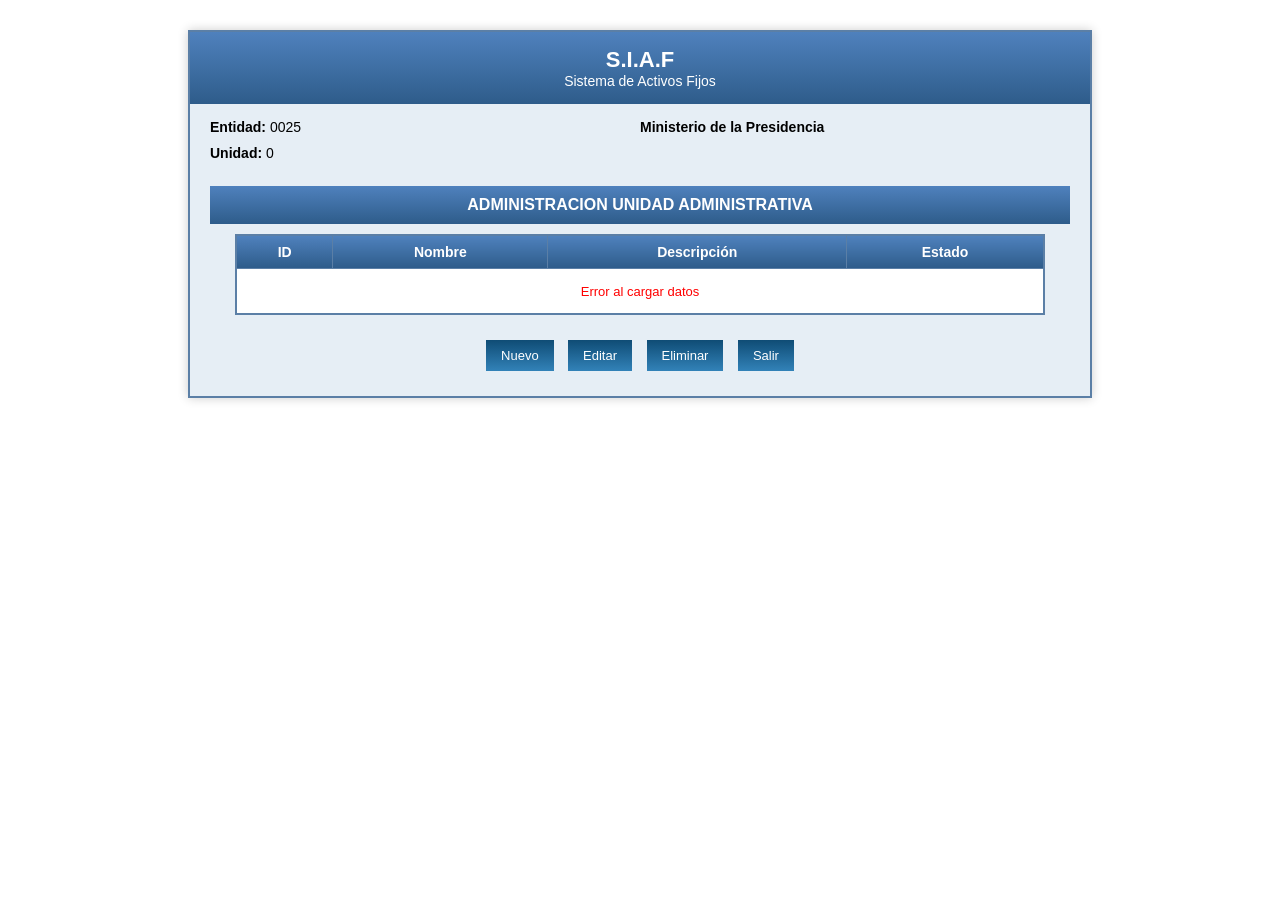
<file: pages/Administracion Unidad.html>
<!DOCTYPE html>
<html lang="es">
<head>
    <meta charset="UTF-8">
    <title>Administración Unidad Administrativa</title>
    <link rel="stylesheet" href="../css/style6.css">
</head>
<body>

<div class="container">
    <div class="header">
        <h1 class="titulo">S.I.A.F</h1>
        <p class="subtitulo">Sistema de Activos Fijos</p>
    </div>

    <div class="info">
        <p><b>Entidad:</b> 0025</p>
        <label>Ministerio de la Presidencia</label>
        <p><b>Unidad:</b> 0</p>
    </div>

    <div class="subheader">ADMINISTRACION UNIDAD ADMINISTRATIVA</div>

    <table>
        <thead>
            <tr>
                <th>ID</th>
                <th>Nombre</th>
                <th>Descripción</th>
                <th>Estado</th>
            </tr>
        </thead>
        <tbody id="cuerpoTabla">
            <tr><td colspan="4" style="text-align:center;">Cargando...</td></tr>
        </tbody>
    </table>

    <div class="botones">
        <button id="btnNuevo">Nuevo</button>
        <button id="btnEditar">Editar</button>
        <button id="btnEliminar">Eliminar</button>
        <button id="btnSalir">Salir</button>
    </div>
</div>


<div id="modalForm" class="modal">
    <div class="modal-ventana">
        <div class="modal-barra">
            <span id="modalTitulo">NUEVA OFICINA</span>
            <span class="modal-cerrar" id="btnCerrarModal">✕</span>
        </div>
        <div class="modal-cuerpo">
            <input type="hidden" id="inputId">

            <div class="modal-fila">
                <label>Nombre:</label>
                <input type="text" id="inputNombre" placeholder="Ej: Oficina Administrativa">
            </div>
            <div class="modal-fila">
                <label>Descripción:</label>
                <textarea id="txtDescripcion" placeholder="Ej: Área principal"></textarea>
            </div>
            <div class="modal-fila">
                <label>Estado:</label>
                <input type="text" id="inputEstado" placeholder="Ej: Activo">
            </div>

            <div class="modal-botones">
                <button id="btnGuardar">Guardar</button>
                <button id="btnCancelar">Cancelar</button>
            </div>
        </div>
    </div>
</div>


<div id="modalEliminar" class="modal">
    <div class="modal-ventana" style="width:350px;">
        <div class="modal-barra">
            <span>CONFIRMAR ELIMINACIÓN</span>
            <span class="modal-cerrar" id="btnCerrarEliminar">✕</span>
        </div>
        <div class="modal-cuerpo" style="text-align:center; padding:20px;">
            <p>¿Está seguro de que desea eliminar el registro seleccionado?</p>
            <div class="modal-botones">
                <button id="btnConfirmarEliminar" style="background:linear-gradient(#8b0000,#c0392b);">Sí, eliminar</button>
                <button id="btnCancelarEliminar">Cancelar</button>
            </div>
        </div>
    </div>
</div>


<div id="modalExito" class="modal">
    <div class="modal-ventana" style="width:320px;">
        <div class="modal-barra">
            <span>WSIAF</span>
            <span class="modal-cerrar" id="btnCerrarExito">✕</span>
        </div>
        <div class="modal-cuerpo" style="text-align:center; padding:20px;">
            <p id="mensajeExito">Operación realizada correctamente.</p>
            <button id="btnAceptarExito">Aceptar</button>
        </div>
    </div>
</div>

<script src="../assets/administracion.js"></script>
</body>
</html>
</file>
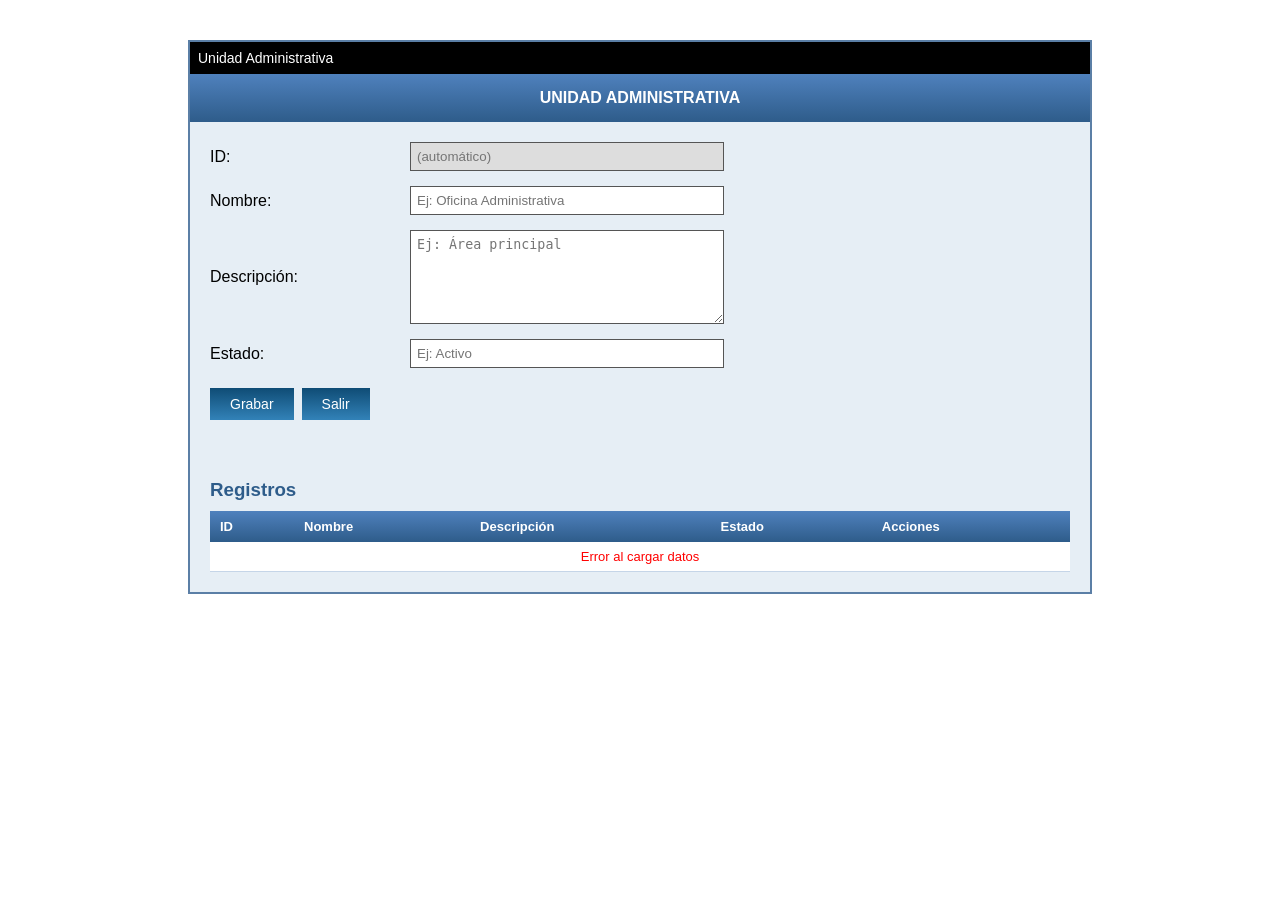
<file: pages/Unidad Administrativa.html>
<!DOCTYPE html>
<html lang="es">
<head>
    <meta charset="UTF-8">
    <meta name="viewport" content="width=device-width, initial-scale=1.0">
    <title>Unidad Administrativa</title>
    <link rel="stylesheet" href="../css/style5.css">
</head>
<body>

<div class="container">

    <div class="top-bar">Unidad Administrativa</div>
    <header>UNIDAD ADMINISTRATIVA</header>

    <div class="formulario">

        <div class="fila">
            <label>ID:</label>
            <input type="text" id="inputId" placeholder="(automático)" disabled>
        </div>

        <div class="fila">
            <label>Nombre:</label>
            <input type="text" id="inputNombre" placeholder="Ej: Oficina Administrativa">
        </div>

        <div class="fila">
            <label>Descripción:</label>
            <textarea id="txtDescripcion" placeholder="Ej: Área principal"></textarea>
        </div>

        <div class="fila">
            <label>Estado:</label>
            <input type="text" id="inputEstado" placeholder="Ej: Activo">
        </div>

        <div class="botones">
            <button class="btn" id="btnGrabar">Grabar</button>
            <button class="btn" id="btnActualizar" style="display:none; background: linear-gradient(#b87d0f, #e6a817);">Actualizar</button>
            <button class="btn" id="btnCancelarEdicion" style="display:none; background: linear-gradient(#555, #888);">Cancelar</button>
            <button class="salir" id="btnSalir">Salir</button>
        </div>

    </div>

    
    <div style="padding: 20px;">
        <h3 style="color: #2e5c8a; margin-bottom: 10px;">Registros</h3>
        <table id="tablaOficinas">
            <thead>
                <tr>
                    <th>ID</th>
                    <th>Nombre</th>
                    <th>Descripción</th>
                    <th>Estado</th>
                    <th>Acciones</th>
                </tr>
            </thead>
            <tbody id="cuerpoTabla">
                <tr><td colspan="5" style="text-align:center;">Cargando...</td></tr>
            </tbody>
        </table>
    </div>

</div>


<div id="popup" class="popup">
    <div class="ventana">
        <div class="barra">WSIAF <span class="cerrar" id="btnCerrarPopup">X</span></div>
        <p id="popupMensaje">Los datos fueron ingresados correctamente</p>
        <a href="#" class="aceptar" id="btnAceptarPopup">Aceptar</a>
    </div>
</div>


<div id="popupEliminar" class="popup">
    <div class="ventana">
        <div class="barra">WSIAF <span class="cerrar" id="btnCerrarEliminar">X</span></div>
        <p>¿Está seguro de que desea eliminar este registro?</p>
        <div style="display:flex; justify-content:center; gap:10px; margin-top:15px;">
            <button class="btn" id="btnConfirmarEliminar">Sí, eliminar</button>
            <a href="#" class="aceptar" id="btnCancelarEliminar">Cancelar</a>
        </div>
    </div>
</div>

<script src="../assets/unidad.js"></script>

</body>
</html>
</file>
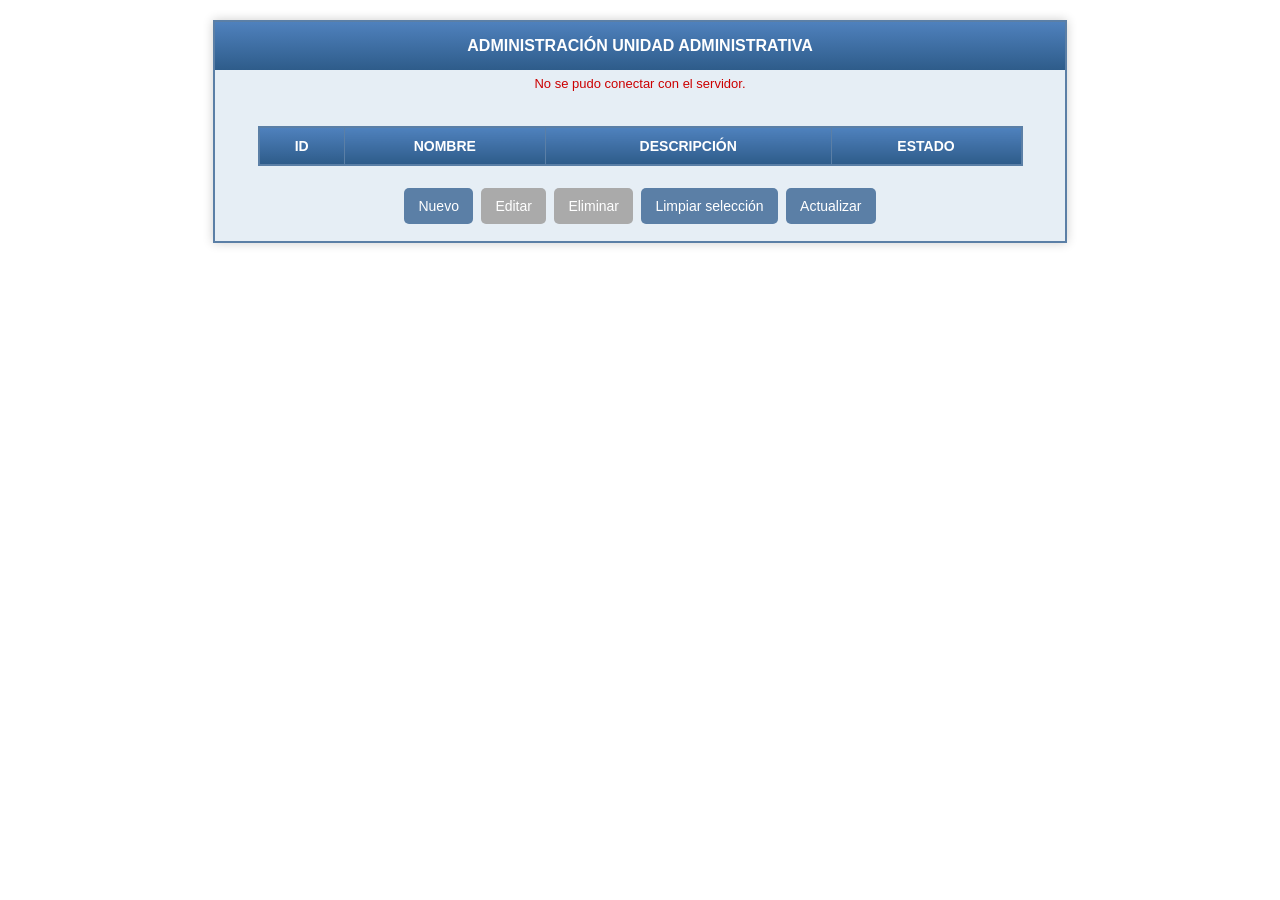
<file: assets/pages/administracion.html>
<!DOCTYPE html>
<html lang="es">
<head>
<meta charset="UTF-8">
<title>Administracion Unidad Administrativa</title>
<link rel="stylesheet" href="../css/style4.css">
</head>
<body>

<div class="contenedor">
    <div class="titulo">ADMINISTRACIÓN UNIDAD ADMINISTRATIVA</div>

    <div class="mensaje cargando" id="mensaje">Cargando datos...</div>

    <table>
        <thead>
            <tr>
                <th>ID</th>
                <th>NOMBRE</th>
                <th>DESCRIPCIÓN</th>
                <th>ESTADO</th>
            </tr>
        </thead>
        <tbody id="tbody"></tbody>
    </table>

    <div class="botones">
        <button onclick="abrirModalNuevo()">Nuevo</button>
        <button onclick="abrirModalEditar()" id="btnEditar" disabled>Editar</button>
        <button onclick="eliminar()" id="btnEliminar" disabled>Eliminar</button>
        <button onclick="deseleccionar()">Limpiar selección</button>
        <button onclick="cargarDatos()">Actualizar</button>
    </div>
</div>

<div class="modal-overlay" id="modal">
    <div class="modal">
        <div class="modal-titulo" id="modalTitulo">NUEVA OFICINA</div>
        <div class="modal-cuerpo">
            <label>Nombre</label>
            <input type="text" id="fNombre" placeholder="Nombre de la oficina">
            <label>Descripción</label>
            <input type="text" id="fDescripcion" placeholder="Descripción">
            <label>Estado</label>
            <select id="fEstado">
                <option value="ACTIVO">ACTIVO</option>
                <option value="INACTIVO">INACTIVO</option>
            </select>
        </div>
        <div class="modal-botones">
            <button onclick="cerrarModal()" style="background:#888">Cancelar</button>
            <button onclick="guardar()">Guardar</button>
        </div>
    </div>
</div>

<script src="../js/administracion.js"></script>
</body>
</html>
</file>
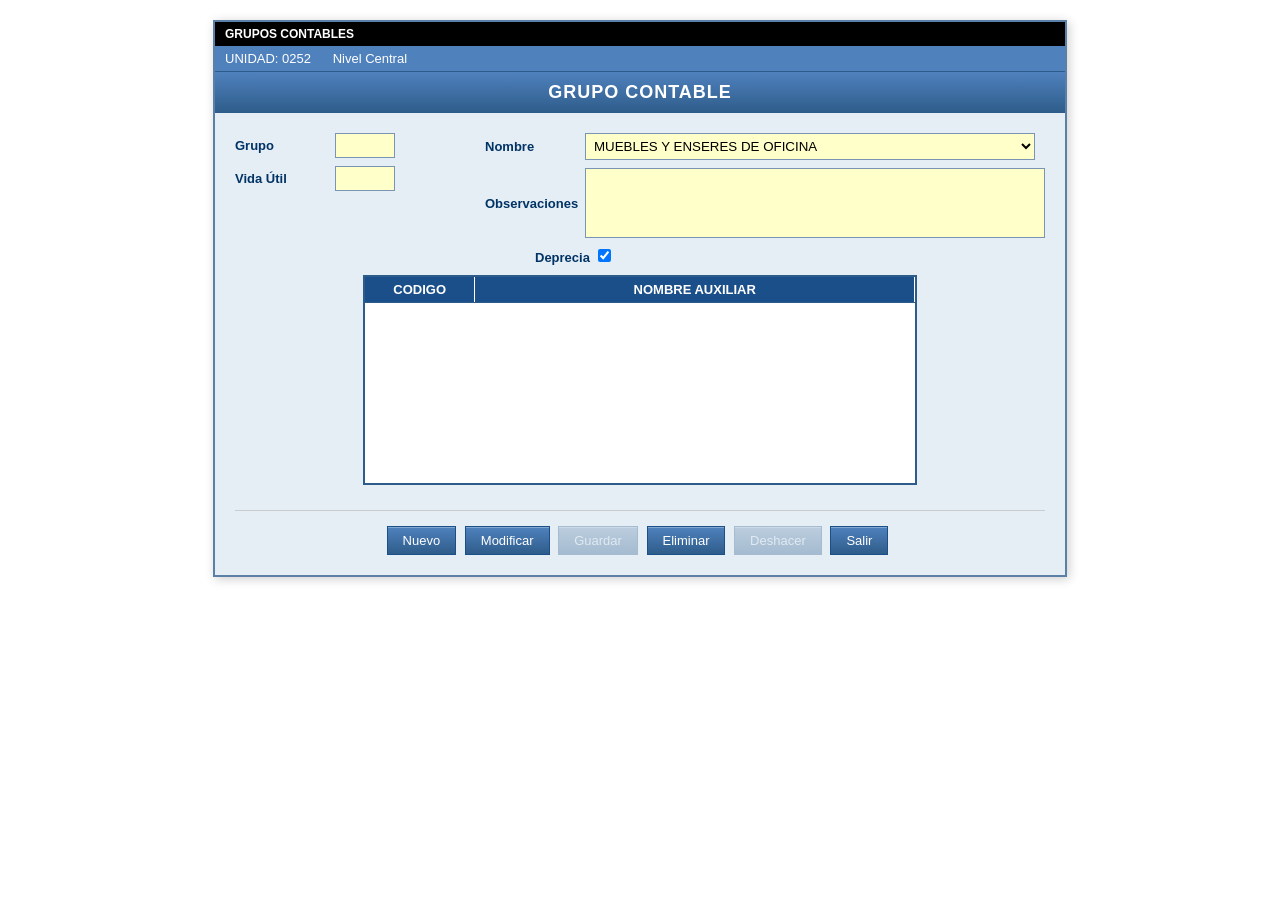
<file: assets/pages/grupo-contable.html>
<!DOCTYPE html>
<html lang="es">
<head>
    <meta charset="UTF-8">
    <title>Grupos Contables</title>
    <link rel="stylesheet" href="../css/style1.css">
</head>
<body>

    <div class="container">

        <div class="top-bar">
            GRUPOS CONTABLES
        </div>

        <div class="sub-bar">
            UNIDAD: 0252 &nbsp;&nbsp;&nbsp;&nbsp; Nivel Central
        </div>

        <header>
            GRUPO CONTABLE
        </header>

        <div class="formulario">

            <div class="seccion-superior">

                <div class="col-izq">
                    <div class="fila">
                        <label>Grupo</label>
                        <input type="text" class="input-corto">
                    </div>
                    <div class="fila">
                        <label>Vida Útil</label>
                        <input type="text" class="input-corto">
                    </div>
                </div>

                <div class="col-der">
                    <div class="fila">
                        <label>Nombre</label>
                        <select class="input-largo">
                            <option>MUEBLES Y ENSERES DE OFICINA</option>
                        </select>
                    </div>
                    <div class="fila">
                        <label>Observaciones</label>
                        <textarea></textarea>
                    </div>
                </div>

            </div>

            <div class="fila-check">
                <label>Deprecia</label>
                <input type="checkbox" checked>
            </div>

            <div class="tabla-contenedor">
                <table>
                    <thead>
                        <tr>
                            <th style="width: 20%;">CODIGO</th>
                            <th style="width: 80%;">NOMBRE AUXILIAR</th>
                        </tr>
                    </thead>
                </table>
                <div class="tabla-scroll">
                    <table>
                        <tbody>
                           
                        </tbody>
                    </table>
                </div>
            </div>

            <div class="botones">
                <button class="btn">Nuevo</button>
                <button class="btn">Modificar</button>
                <button class="btn disabled" disabled>Guardar</button>
                <button class="btn">Eliminar</button>
                <button class="btn disabled" disabled>Deshacer</button>
                <a href="#" class="salir">Salir</a>
            </div>

        </div>

    </div>

    <script src="../js/grupo-contable.js"></script>

</body>
</html>
</file>
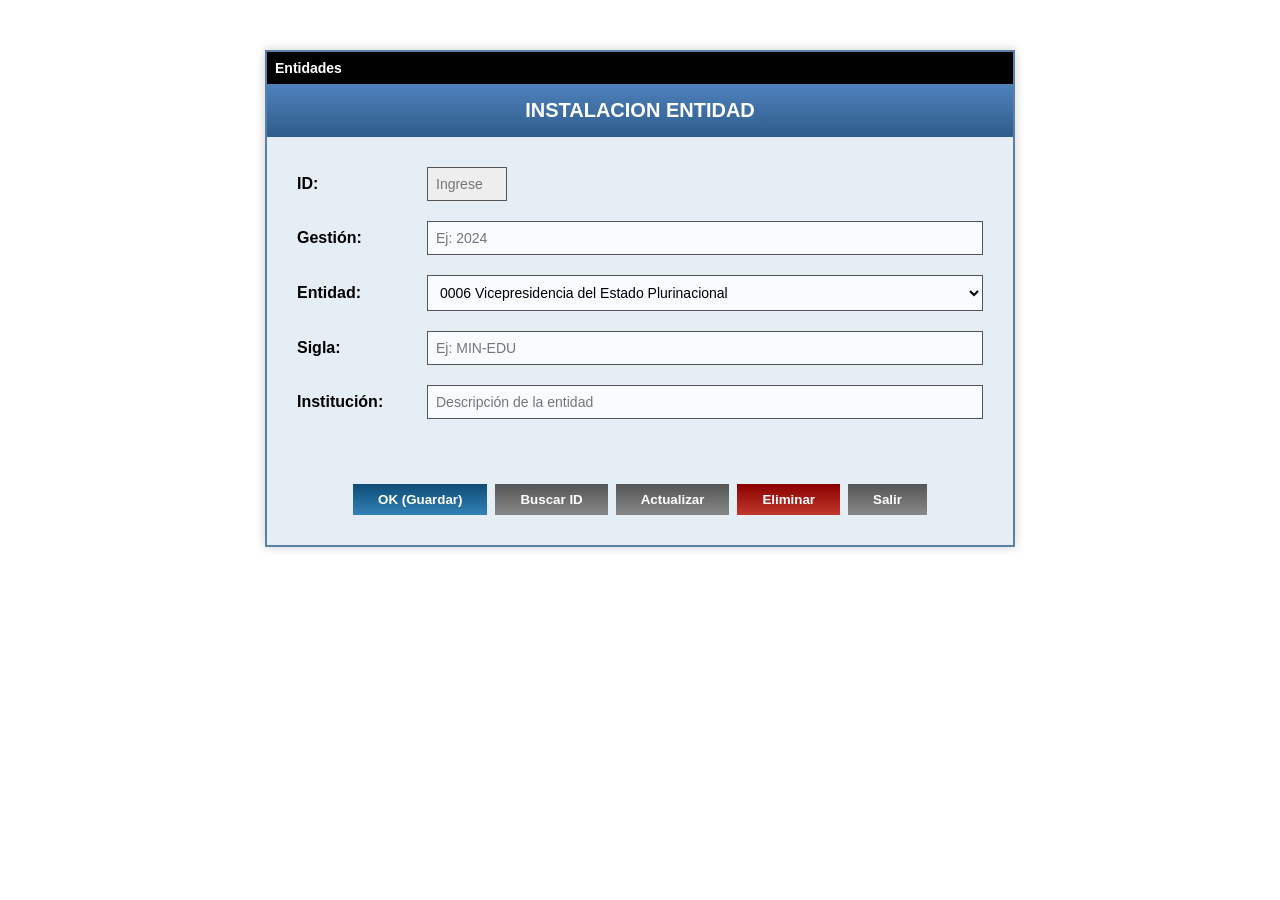
<file: assets/pages/identidades.html>
<!DOCTYPE html>
<html lang="es">
<head>
    <meta charset="UTF-8">
    <meta name="viewport" content="width=device-width, initial-scale=1.0">
    <title>Formularios Combinados</title>
    <link rel="stylesheet" href="../css/style7.css">
</head>
<body>

<div class="window-container">
    <div class="window-header">Entidades</div>

    <div class="main-header">INSTALACION ENTIDAD</div>

    <div class="form-box">

        <div class="form-group">
            <label>ID:</label>
            <input type="number" id="entidadId" placeholder="Ingrese ID">
        </div>

        <div class="form-group">
            <label>Gestión:</label>
            <input type="number" id="gestion" placeholder="Ej: 2024">
        </div>

        <div class="form-group">
            <label>Entidad:</label>
            <select id="codigoOrganismo">
                <option value="6">0006 Vicepresidencia del Estado Plurinacional</option>
                <option value="10">0010 Ministerio de Relaciones Exteriores</option>
                <option value="15">0015 Ministerio de Gobierno</option>
                <option value="16">0016 Ministerio de Educación</option>
                <option value="20">0020 Ministerio de Defensa</option>
                <option value="25">0025 Ministerio de la Presidencia</option>
                <option value="30">0030 Ministerio de Justicia</option>
            </select>
        </div>

        <div class="form-group">
            <label>Sigla:</label>
            <input type="text" id="sigla" placeholder="Ej: MIN-EDU">
        </div>

        <div class="form-group">
            <label>Institución:</label>
            <input type="text" id="institucion" placeholder="Descripción de la entidad">
        </div>

        <div class="mensaje" id="mensaje"></div>

        <div class="buttons">
            <button class="btn"           onclick="postOrganismo()">OK (Guardar)</button>
            <button class="btn secondary" onclick="getOrganismoPorId()">Buscar ID</button>
            <button class="btn secondary" onclick="putOrganismo()">Actualizar</button>
            <button class="btn danger"    onclick="deleteOrganismo()">Eliminar</button>
            <button class="btn secondary" onclick="limpiarFormulario()">Salir</button>
        </div>

    </div>
</div>

<script src="../js/identidades.js"></script>

</body>
</html>
</file>
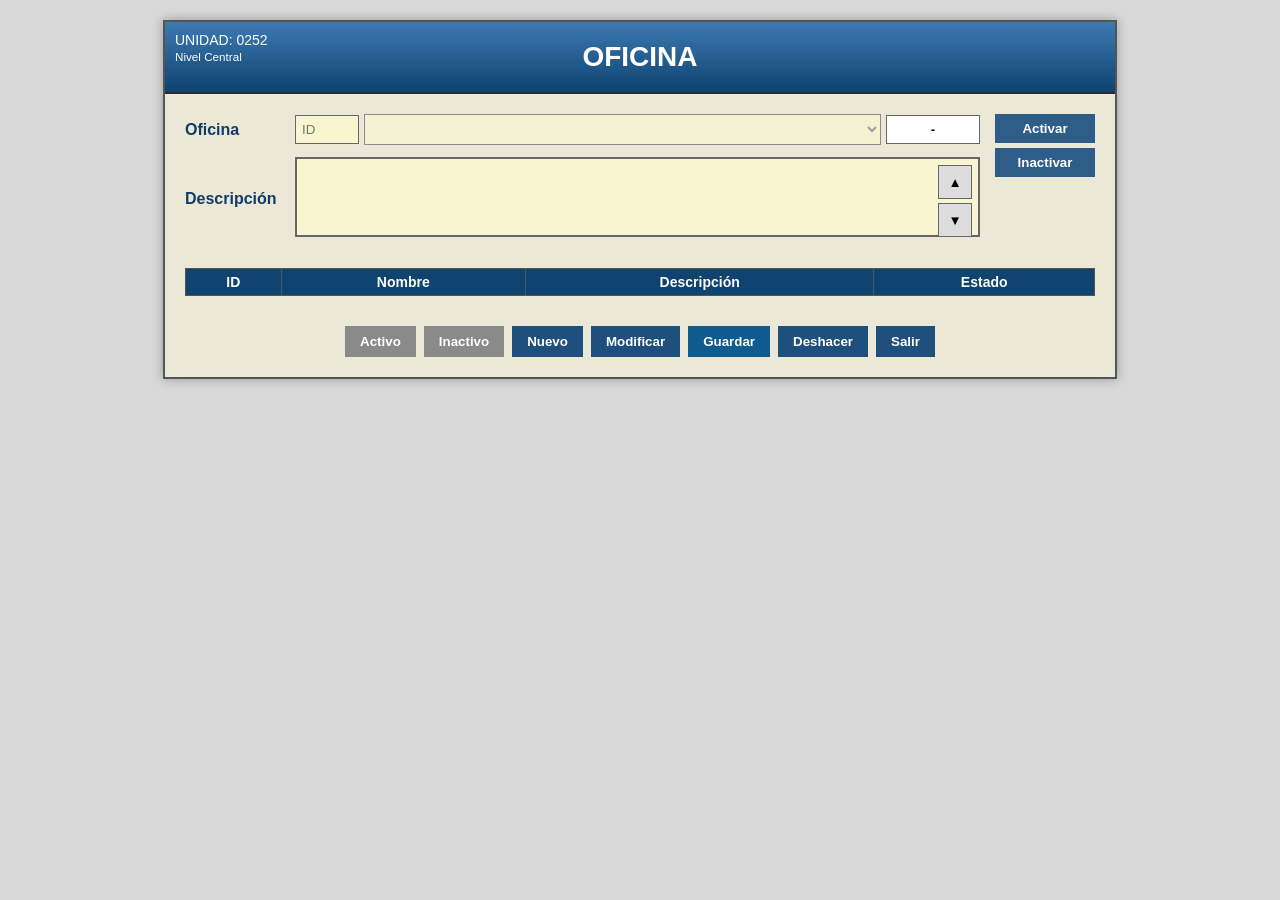
<file: assets/pages/oficina.html>
<!DOCTYPE html>
<html lang="es">
<head>
    <meta charset="UTF-8">
    <title>OFICINA</title>
    <link rel="stylesheet" href="../css/style2.css">
</head>
<body>

<div class="ventana">

    <div class="titulo">
        <div class="unidad">
            <span>UNIDAD: 0252</span><br>
            <small>Nivel Central</small>
        </div>
        <h1>OFICINA</h1>
    </div>

    <div class="cuerpo">

        <!-- Formulario izquierda -->
        <div class="formulario">
            <div class="fila">
                <label>Oficina</label>
                <div class="oficina-box">
                    <input type="text" placeholder="ID">
                    <select></select>
                    <div class="estado">-</div>
                </div>
            </div>

            <div class="fila">
                <label>Descripción</label>
                <div class="textarea-wrapper">
                    <textarea></textarea>
                    <div class="textarea-buttons">
                        <button type="button">▲</button>
                        <button type="button">▼</button>
                    </div>
                </div>
            </div>
        </div>

        <!-- Botones derecha -->
        <div class="menu-derecha">
            <button>Activar</button>
            <button>Inactivar</button>
        </div>

    </div>

    <div class="tabla-contenedor">
        <table>
            <thead>
                <tr>
                    <th>ID</th>
                    <th>Nombre</th>
                    <th>Descripción</th>
                    <th>Estado</th>
                </tr>
            </thead>
            <tbody></tbody>
        </table>
    </div>

    <div class="footer">
        <button class="btn-desactivado">Activo</button>
        <button class="btn-desactivado">Inactivo</button>
        <button>Nuevo</button>
        <button>Modificar</button>
        <button class="guardar">Guardar</button>
        <button>Deshacer</button>
        <button>Salir</button>
    </div>

</div>

<script src="../js/oficina.js"></script>
</body>
</html>
</file>
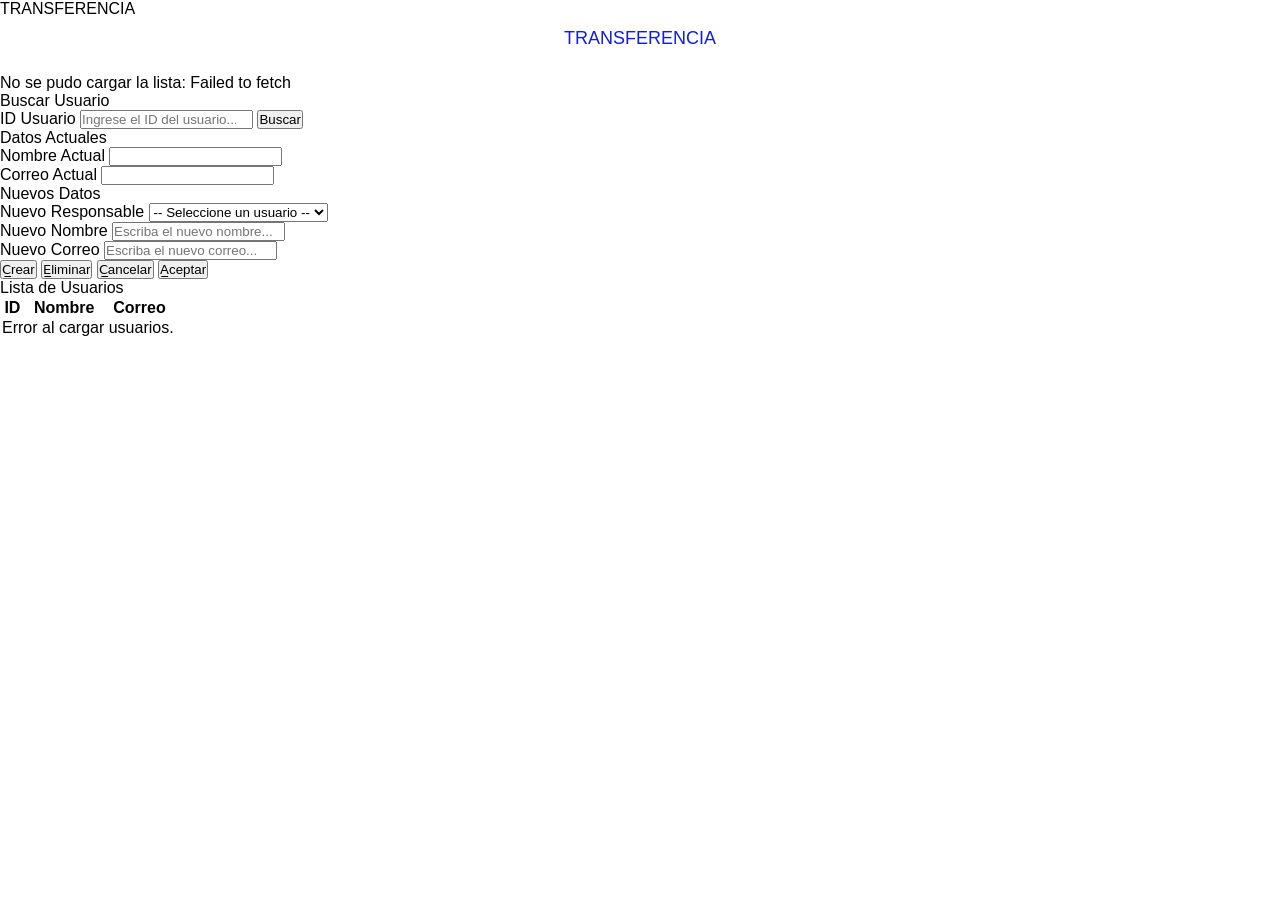
<file: assets/pages/transferencia.html>
<!DOCTYPE html>
<html lang="es">
<head>
    <meta charset="UTF-8">
    <title>Transferencia</title>
    <link rel="stylesheet" href="../css/style.css">
</head>
<body>

<div class="ventana">

    <div class="barra-superior">TRANSFERENCIA</div>
    <div class="titulo">TRANSFERENCIA</div>

    <div id="mensaje" class="mensaje"></div>

    <div class="contenido">

        <!-- BUSCAR POR ID -->
        <div class="seccion">Buscar Usuario</div>

        <div class="fila-buscar">
            <label>ID Usuario</label>
            <input type="number" id="usuarioIdInput" placeholder="Ingrese el ID del usuario..." min="1">
            <button onclick="cargarUsuario()">Buscar</button>
        </div>

        <!-- DATOS ACTUALES -->
        <div class="seccion">Datos Actuales</div>

        <div class="fila">
            <label>Nombre Actual</label>
            <input type="text" id="nombreActual" readonly>
        </div>

        <div class="fila">
            <label>Correo Actual</label>
            <input type="text" id="correoActual" readonly>
        </div>

        <!-- NUEVOS DATOS -->
        <div class="seccion">Nuevos Datos</div>

        <div class="fila">
            <label>Nuevo Responsable</label>
            <select id="nuevoResponsable">
                <option value="">-- Seleccione un usuario --</option>
            </select>
        </div>

        <div class="fila">
            <label>Nuevo Nombre</label>
            <input type="text" id="nuevoNombre" placeholder="Escriba el nuevo nombre...">
        </div>

        <div class="fila">
            <label>Nuevo Correo</label>
            <input type="email" id="nuevoCorreo" placeholder="Escriba el nuevo correo...">
        </div>

    </div>

    <!-- BOTONES -->
    <div class="botones">
        <button class="btn-crear"    onclick="crearUsuario()">C̲rear</button>
        <button class="btn-eliminar" onclick="eliminarUsuario()">E̲liminar</button>
        <button onclick="cancelar()">C̲ancelar</button>
        <button onclick="actualizarUsuario()">A̲ceptar</button>
    </div>

    <!-- TABLA DE USUARIOS -->
    <div class="tabla-seccion">
        <div class="tabla-titulo">Lista de Usuarios</div>
        <table>
            <thead>
                <tr>
                    <th>ID</th>
                    <th>Nombre</th>
                    <th>Correo</th>
                </tr>
            </thead>
            <tbody id="tablaUsuarios">
                <tr><td colspan="3" class="tabla-vacia">Cargando usuarios...</td></tr>
            </tbody>
        </table>
    </div>

</div>

<script src="../js/transferencia.js"></script>

</body>
</html>
</file>
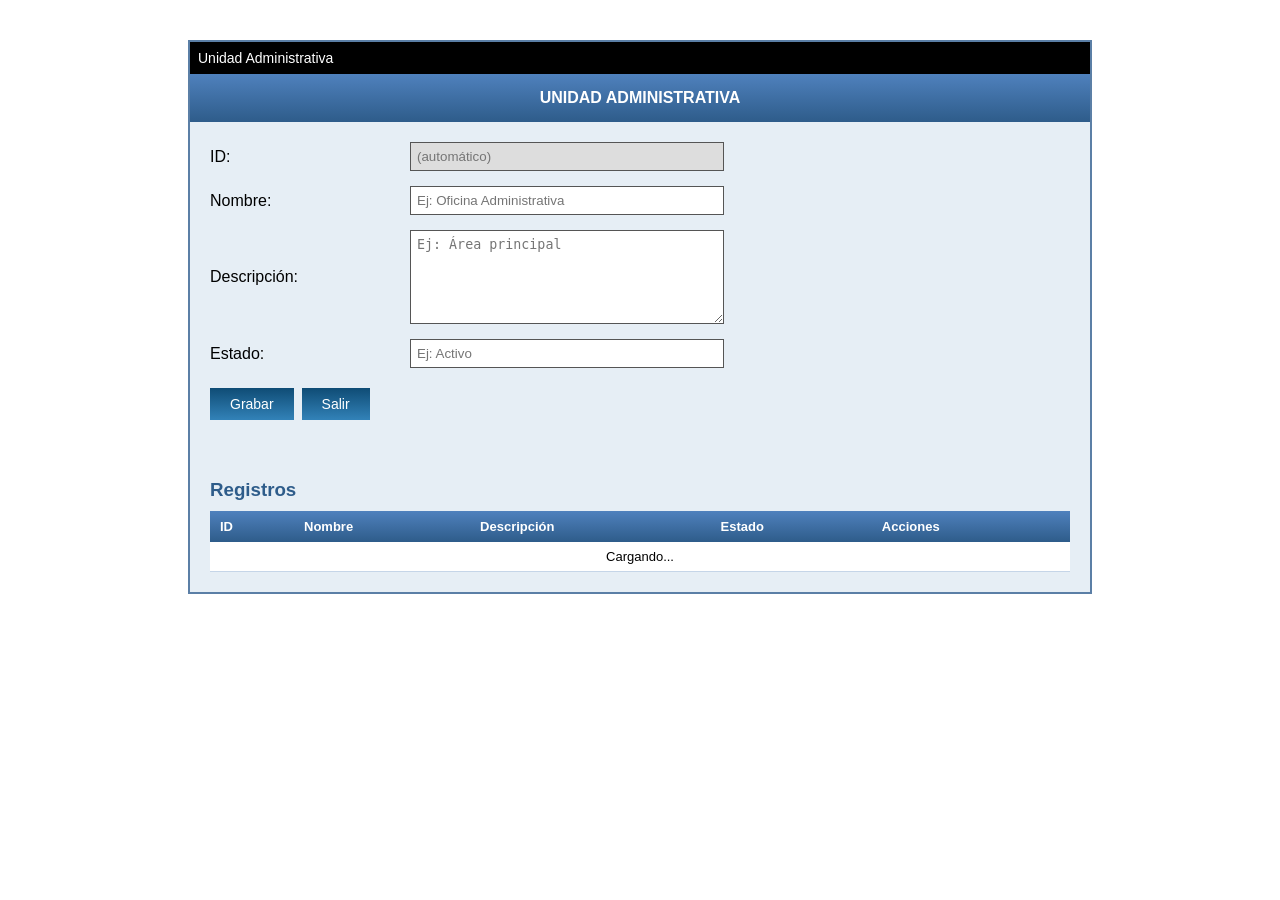
<file: assets/pages/Unidad Administrativa.html>
<!DOCTYPE html>
<html lang="es">
<head>
    <meta charset="UTF-8">
    <meta name="viewport" content="width=device-width, initial-scale=1.0">
    <title>Unidad Administrativa</title>
    <link rel="stylesheet" href="../css/style5.css">
</head>
<body>

<div class="container">

    <div class="top-bar">Unidad Administrativa</div>
    <header>UNIDAD ADMINISTRATIVA</header>

    <div class="formulario">

        <div class="fila">
            <label>ID:</label>
            <input type="text" id="inputId" placeholder="(automático)" disabled>
        </div>

        <div class="fila">
            <label>Nombre:</label>
            <input type="text" id="inputNombre" placeholder="Ej: Oficina Administrativa">
        </div>

        <div class="fila">
            <label>Descripción:</label>
            <textarea id="txtDescripcion" placeholder="Ej: Área principal"></textarea>
        </div>

        <div class="fila">
            <label>Estado:</label>
            <input type="text" id="inputEstado" placeholder="Ej: Activo">
        </div>

        <div class="botones">
            <button class="btn" id="btnGrabar">Grabar</button>
            <button class="btn" id="btnActualizar" style="display:none; background: linear-gradient(#b87d0f, #e6a817);">Actualizar</button>
            <button class="btn" id="btnCancelarEdicion" style="display:none; background: linear-gradient(#555, #888);">Cancelar</button>
            <button class="salir" id="btnSalir">Salir</button>
        </div>

    </div>

    
    <div style="padding: 20px;">
        <h3 style="color: #2e5c8a; margin-bottom: 10px;">Registros</h3>
        <table id="tablaOficinas">
            <thead>
                <tr>
                    <th>ID</th>
                    <th>Nombre</th>
                    <th>Descripción</th>
                    <th>Estado</th>
                    <th>Acciones</th>
                </tr>
            </thead>
            <tbody id="cuerpoTabla">
                <tr><td colspan="5" style="text-align:center;">Cargando...</td></tr>
            </tbody>
        </table>
    </div>

</div>


<div id="popup" class="popup">
    <div class="ventana">
        <div class="barra">WSIAF <span class="cerrar" id="btnCerrarPopup">X</span></div>
        <p id="popupMensaje">Los datos fueron ingresados correctamente</p>
        <a href="#" class="aceptar" id="btnAceptarPopup">Aceptar</a>
    </div>
</div>


<div id="popupEliminar" class="popup">
    <div class="ventana">
        <div class="barra">WSIAF <span class="cerrar" id="btnCerrarEliminar">X</span></div>
        <p>¿Está seguro de que desea eliminar este registro?</p>
        <div style="display:flex; justify-content:center; gap:10px; margin-top:15px;">
            <button class="btn" id="btnConfirmarEliminar">Sí, eliminar</button>
            <a href="#" class="aceptar" id="btnCancelarEliminar">Cancelar</a>
        </div>
    </div>
</div>

<script src="../js/unida_administracion.js"></script>

</body>
</html>
</file>
<file: css/style6.css>
body { 
    font-family: Arial; 
    background: white; 
    margin: 0; 
}

.container { 
    width: 900px; 
    margin: 30px auto; 
    background: #e6eef5; 
    border: 2px solid #5b7fa6; 
    box-shadow: 0 0 10px rgba(0,0,0,0.2); 
    padding-bottom: 20px; 
}

.header { 
    background: linear-gradient(#4f81bd, #2e5c8a); 
    color: white; 
    text-align: center; 
    padding: 15px; 
}

.titulo { margin: 0; font-size: 22px; }
.subtitulo { margin: 0; font-size: 14px; }

.info { 
    padding: 10px 20px; 
    font-size: 14px; 
    display: flex; 
    flex-wrap: wrap; 
    align-items: center; 
}

.info p { margin: 5px 0; width: 50%; }

label { font-weight: bold; padding-right: 10px; }

.subheader { 
    background: linear-gradient(#4f81bd, #2e5c8a); 
    color: white; 
    text-align: center; 
    padding: 10px; 
    font-weight: bold; 
    margin: 10px 20px; 
}

table { 
    width: 90%; 
    margin: 0 auto; 
    border-collapse: collapse; 
    background: white; 
    border: 2px solid #5b7fa6; 
}

th { 
    background: linear-gradient(#4f81bd, #2e5c8a); 
    color: white; 
    padding: 8px; 
    border: 1px solid #5b7fa6; 
    font-size: 14px; 
}

td { 
    padding: 8px; 
    border: 1px solid #999; 
    text-align: center; 
    height: 28px;
    font-size: 13px;
    cursor: pointer;
}

tr.seleccionado td { background: #b8d4f0 !important; }
tr:nth-child(even) td { background: #f4f8fc; }
tr:hover td { background: #d0e4f5; }

.botones { 
    text-align: center; 
    margin-top: 20px; 
}

.botones button { 
    padding: 8px 15px; 
    margin: 5px; 
    background: linear-gradient(#0f4c75, #3282b8); 
    color: white; 
    border: none; 
    cursor: pointer;
    font-size: 13px;
}

.botones button:hover { background: #1b6ca8; }
.botones button:disabled { background: #aaa; cursor: not-allowed; }

/* ── Modales ── */
.modal {
    display: none;
    position: fixed;
    top: 0; left: 0;
    width: 100%; height: 100%;
    background: rgba(0,0,0,0.45);
    z-index: 100;
    align-items: center;
    justify-content: center;
}

.modal.activo {
    display: flex;
}

.modal-ventana {
    background: white;
    width: 420px;
    border: 2px solid #333;
    box-shadow: 0 4px 20px rgba(0,0,0,0.3);
}

.modal-barra {
    background: #1a1a1a;
    color: white;
    padding: 8px 12px;
    display: flex;
    justify-content: space-between;
    align-items: center;
    font-weight: bold;
    font-size: 13px;
}

.modal-cerrar {
    cursor: pointer;
    font-size: 16px;
    padding: 0 4px;
}

.modal-cerrar:hover { color: #f66; }

.modal-cuerpo {
    padding: 20px;
}

.modal-fila {
    display: flex;
    align-items: flex-start;
    margin-bottom: 14px;
}

.modal-fila label {
    width: 110px;
    padding-top: 6px;
    font-size: 13px;
}

.modal-fila input,
.modal-fila textarea {
    flex: 1;
    padding: 6px;
    border: 1px solid #888;
    font-size: 13px;
    font-family: Arial;
}

.modal-fila textarea {
    height: 70px;
    resize: vertical;
}

.modal-botones {
    text-align: center;
    margin-top: 18px;
    display: flex;
    justify-content: center;
    gap: 10px;
}

.modal-botones button {
    padding: 8px 20px;
    background: linear-gradient(#0f4c75, #3282b8);
    color: white;
    border: none;
    cursor: pointer;
    font-size: 13px;
}

.modal-botones button:hover { background: #1b6ca8; }
.modal-botones button:disabled { background: #aaa; cursor: not-allowed; }
</file>
<file: css/style5.css>
body { 
    font-family: Arial; 
    background: white; 
    margin: 0; 
}

.container { 
    width: 900px; 
    margin: 40px auto; 
    background: #e6eef5; 
    border: 2px solid #5b7fa6; 
}

.top-bar { 
    background: black; 
    color: white; 
    padding: 8px; 
    font-size: 14px; 
}

header { 
    background: linear-gradient(#4f81bd, #2e5c8a); 
    color: white; 
    text-align: center; 
    padding: 15px; 
    font-weight: bold; 
}

.formulario { 
    padding: 20px; 
}

.fila { 
    display: flex; 
    align-items: center; 
    margin-bottom: 15px; 
}

label { 
    width: 200px; 
}

input, textarea { 
    width: 300px; 
    padding: 6px; 
    border: 1px solid #555; 
}

input:disabled {
    background: #ddd;
    color: #888;
    cursor: not-allowed;
}

textarea { 
    height: 80px; 
}

.botones { 
    margin-top: 20px; 
    display: flex;
    gap: 8px;
    align-items: center;
}

.btn, .salir { 
    padding: 8px 20px; 
    background: linear-gradient(#0f4c75, #3282b8); 
    color: white; 
    border: none; 
    text-decoration: none; 
    cursor: pointer;
    font-size: 14px;
}

.btn:hover, .salir:hover { 
    background: #1b6ca8; 
}

/* ── Tabla ── */
#tablaOficinas {
    width: 100%;
    border-collapse: collapse;
    background: white;
}

#tablaOficinas th {
    background: linear-gradient(#4f81bd, #2e5c8a);
    color: white;
    padding: 8px 10px;
    text-align: left;
    font-size: 13px;
}

#tablaOficinas td {
    padding: 7px 10px;
    border-bottom: 1px solid #c5d5e8;
    font-size: 13px;
}

#tablaOficinas tr:nth-child(even) td {
    background: #f0f5fb;
}

#tablaOficinas tr:hover td {
    background: #d6e4f0;
}

.btn-editar {
    padding: 4px 12px;
    background: linear-gradient(#b87d0f, #e6a817);
    color: white;
    border: none;
    cursor: pointer;
    margin-right: 5px;
    font-size: 12px;
}

.btn-eliminar {
    padding: 4px 12px;
    background: linear-gradient(#8b0000, #c0392b);
    color: white;
    border: none;
    cursor: pointer;
    font-size: 12px;
}

.btn-editar:hover { background: #c8870f; }
.btn-eliminar:hover { background: #a93226; }

/* ── Popup ── */
.popup { 
    position: fixed; 
    width: 100%; 
    height: 100%; 
    top: 0; 
    left: 0; 
    background: rgba(0,0,0,0.4); 
    display: none; 
}

.popup:target { 
    display: flex;
    align-items: center;
    justify-content: center;
}

.popup.activo {
    display: flex;
    align-items: center;
    justify-content: center;
}

.ventana { 
    background: white; 
    width: 350px; 
    border: 2px solid black; 
    text-align: center; 
    padding-bottom: 20px; 
}

.barra { 
    background: black; 
    color: white; 
    padding: 8px; 
    text-align: left; 
}

.cerrar { 
    float: right; 
    cursor: pointer; 
}

.aceptar { 
    display: inline-block; 
    margin-top: 15px; 
    padding: 8px 20px; 
    border: 2px solid green; 
    text-decoration: none; 
    color: black;
    cursor: pointer;
}
</file>
<file: assets/css/style4.css>
body { 
    font-family: Arial; 
    background: white; 
    margin: 0; 
}
.contenedor { 
    width: 850px; 
    margin: 20px auto; 
    background: #e6eef5; 
    border: 2px solid #5b7fa6; 
    box-shadow: 0 0 10px rgba(0,0,0,0.2);
}
.titulo { 
    background: linear-gradient(#4f81bd, #2e5c8a); 
    color: white; 
    text-align: center; 
    padding: 15px; 
    font-weight: bold; 
    font-size: 16px;
}
table {
    width: 90%;
    margin: 20px auto;
    border-collapse: collapse;
    background: white;
    border: 2px solid #5b7fa6;
}
th {
    background: linear-gradient(#4f81bd, #2e5c8a);
    color: white;
    padding: 10px;
    border: 1px solid #5b7fa6;
    font-size: 14px;
}
td {
    padding: 8px;
    border: 1px solid #999;
    text-align: center;
    height: 30px;
    cursor: pointer;
}
tr:nth-child(even) td { background: #f4f8fc; }
tr:hover td { background: #d0e4f5; }
tr.seleccionado td { background: #b8d4ed !important; font-weight: bold; }

.botones {
    text-align: center;
    padding-bottom: 15px;
}
button {
    background: #5b7fa6;
    color: white;
    border: none;
    padding: 10px 14px;
    font-size: 14px;
    cursor: pointer;
    border-radius: 5px;
    margin: 2px;
}
button:hover { background: #2e5c8a; }
button:disabled { background: #aaa; cursor: not-allowed; }

.modal-overlay {
    display: none;
    position: fixed;
    top: 0; left: 0;
    width: 100%; height: 100%;
    background: rgba(0,0,0,0.5);
    z-index: 100;
    justify-content: center;
    align-items: center;
}
.modal-overlay.activo { display: flex; }
.modal {
    background: #e6eef5;
    border: 2px solid #5b7fa6;
    border-radius: 6px;
    width: 400px;
    box-shadow: 0 4px 20px rgba(0,0,0,0.3);
}
.modal-titulo {
    background: linear-gradient(#4f81bd, #2e5c8a);
    color: white;
    padding: 12px 16px;
    font-weight: bold;
    font-size: 14px;
}
.modal-cuerpo {
    padding: 20px;
}
.modal-cuerpo label {
    display: block;
    font-size: 13px;
    font-weight: bold;
    margin-bottom: 4px;
    color: #2e5c8a;
}
.modal-cuerpo input, .modal-cuerpo select {
    width: 100%;
    padding: 7px;
    margin-bottom: 12px;
    border: 1px solid #5b7fa6;
    border-radius: 4px;
    font-size: 13px;
    box-sizing: border-box;
}
.modal-botones {
    text-align: right;
    padding: 10px 20px 15px;
}

.mensaje {
    text-align: center;
    padding: 6px;
    font-size: 13px;
    min-height: 24px;
}
.mensaje.ok       { color: #2a7a2a; }
.mensaje.err      { color: #cc0000; }
.mensaje.cargando { color: #555; }
</file>
<file: assets/css/style1.css>
body {
    font-family: Arial, sans-serif;
    background: white;
    margin: 0;
    font-size: 13px;
}

.container {
    width: 850px;
    margin: 20px auto;
    background: #e6eef5;
    border: 2px solid #5b7fa6;
    box-shadow: 2px 2px 10px rgba(0,0,0,0.2);
}

.top-bar {
    background: black;
    color: white;
    padding: 5px 10px;
    font-size: 12px;
    font-weight: bold;
}

.sub-bar {
    background: #4f81bd;
    color: #fff;
    padding: 5px 10px;
    border-bottom: 1px solid #2e5c8a;
}

header {
    background: linear-gradient(#4f81bd, #2e5c8a);
    color: white;
    text-align: center;
    padding: 10px;
    font-weight: bold;
    font-size: 18px;
    letter-spacing: 1px;
}

.formulario {
    padding: 20px;
}

.seccion-superior {
    display: flex;
    justify-content: space-between;
}

.fila {
    display: flex;
    align-items: center;
    margin-bottom: 8px;
}

label {
    width: 100px;
    color: #003366;
    font-weight: bold;
}

.input-corto {
    width: 50px;
    text-align: center;
}

.input-largo {
    width: 450px;
}

input, textarea, select {
    padding: 4px;
    border: 1px solid #7a95b3;
    background-color: #ffffca;
}

textarea {
    height: 60px;
    width: 450px;
    resize: none;
}

.fila-check {
    margin-left: 300px;
    margin-bottom: 10px;
}

.tabla-contenedor {
    width: 550px;
    margin: 0 auto;
    border: 2px solid #2e5c8a;
    background: white;
}

table {
    width: 100%;
    border-collapse: collapse;
}

th {
    background: #1b4f8a;
    color: white;
    padding: 5px;
    border-right: 1px solid white;
}

.tabla-scroll {
    height: 180px;
    overflow-y: scroll;
    border-top: 1px solid #2e5c8a;
}

td {
    border: 1px solid #a5c3de;
    padding: 4px;
    color: black;
}

tr:nth-child(even) {
    background: #f0f5fa;
}

tr.fila-activa {
    background: #c0d8f0 !important;
    font-weight: bold;
}

.botones {
    margin-top: 25px;
    text-align: center;
    border-top: 1px solid #ccc;
    padding-top: 15px;
}

.btn, .salir {
    padding: 6px 15px;
    background: linear-gradient(#4f81bd, #2e5c8a);
    color: white;
    border: 1px solid #1b4f8a;
    text-decoration: none;
    margin-right: 5px;
    cursor: pointer;
    font-size: 13px;
    box-shadow: inset 0 1px 0 rgba(255,255,255,0.3);
}

.btn:hover:not(:disabled) {
    background: #1b6ca8;
}

.btn.disabled,
.btn:disabled {
    background: linear-gradient(#a0b8d0, #7a9ab8);
    color: #dce8f0;
    cursor: not-allowed;
    border: 1px solid #7a9ab8;
    opacity: 0.6;
}
</file>
<file: assets/css/style7.css>
* {
    margin: 0;
    padding: 0;
    box-sizing: border-box;
}

body {
    font-family: Arial, sans-serif;
    background: white;
}

.window-container {
    width: 750px;
    margin: 50px auto;
    background: #e6eef5;
    border: 2px solid #5b7fa6;
    box-shadow: 0 0 10px rgba(0, 0, 0, 0.2);
}

.window-header {
    background: black;
    color: white;
    padding: 8px;
    font-size: 14px;
    font-weight: bold;
}

.main-header {
    background: linear-gradient(#4f81bd, #2e5c8a);
    color: white;
    text-align: center;
    padding: 15px;
    font-size: 20px;
    font-weight: bold;
}

.form-box {
    padding: 30px;
}


.form-group {
    display: flex;
    align-items: center;
    margin-bottom: 20px;
}

.form-group label {
    width: 130px;
    font-weight: bold;
    color: #000;
}

.form-group input,
.form-group select {
    flex: 1;
    padding: 8px;
    border: 1px solid #555;
    background: #f8fbff;
    font-size: 14px;
}

#entidadId {
    max-width: 80px;
    flex: none;
    background: #eee;
    cursor: not-allowed;
    color: #555;
}

.buttons {
    text-align: center;
    margin-top: 25px;
    display: flex;
    justify-content: center;
    flex-wrap: wrap;
    gap: 8px;
}

.btn {
    padding: 8px 25px;
    border: none;
    cursor: pointer;
    color: white;
    font-weight: bold;
    background: linear-gradient(#0f4c75, #3282b8);
}

.btn:hover {
    background: #1b6ca8;
}

.btn.danger {
    background: linear-gradient(#8b0000, #c0392b);
}

.btn.danger:hover {
    background: #a93226;
}

.btn.secondary {
    background: linear-gradient(#555, #888);
}

.btn.secondary:hover {
    background: #666;
}

.mensaje {
    margin-top: 16px;
    padding: 8px 14px;
    font-size: 13px;
    font-weight: bold;
    border-radius: 3px;
    min-height: 20px;
    text-align: center;
}

.mensaje.ok {
    background: #d4edda;
    color: #155724;
    border: 1px solid #c3e6cb;
}

.mensaje.error {
    background: #f8d7da;
    color: #721c24;
    border: 1px solid #f5c6cb;
}

.mensaje.warning {
    background: #fff3cd;
    color: #856404;
    border: 1px solid #ffeeba;
}
</file>
<file: assets/css/style2.css>
body {
    background: #d8d8d8;
    font-family: Arial, Helvetica, sans-serif;
}
.ventana {
    width: 950px;
    margin: 20px auto;
    border: 2px solid #555;
    background: #ece8d8;
    box-shadow: 0 0 10px rgba(0,0,0,0.3);
}
.titulo {
    height: 70px;
    background: linear-gradient(#3d7ab3, #0e4370);
    color: white;
    position: relative;
    border-bottom: 2px solid #2b2b2b;
}
.titulo h1 {
    text-align: center;
    margin: 0;
    line-height: 70px;
    font-size: 28px;
}
.unidad {
    position: absolute;
    left: 10px;
    top: 10px;
    font-size: 14px;
}


.cuerpo {
    display: flex;
    align-items: flex-start;
    padding: 20px 20px 10px 20px;
    gap: 15px;
}
.formulario {
    flex: 1;
}
.fila {
    display: flex;
    align-items: center;
    margin-bottom: 12px;
}
.fila label {
    width: 110px;
    font-weight: bold;
    color: #0f3d67;
    flex-shrink: 0;
}
.oficina-box {
    display: flex;
    gap: 5px;
    align-items: center;
    flex: 1;
}
.oficina-box input {
    width: 50px;
    padding: 6px;
    border: 1px solid #666;
    background: #f8f5d0;
}
.oficina-box select {
    flex: 1;
    padding: 6px;
    border: 1px solid #666;
    background: #f8f5d0;
}
.estado {
    width: 80px;
    background: white;
    border: 1px solid #666;
    text-align: center;
    padding: 6px;
    font-weight: bold;
    font-size: 13px;
    flex-shrink: 0;
}
.textarea-wrapper {
    position: relative;
    flex: 1;
}
.textarea-wrapper textarea {
    width: 100%;
    height: 80px;
    resize: none;
    border: 2px solid #666;
    background: #f8f5d0;
    padding: 8px 50px 8px 8px;
    box-sizing: border-box;
}
.textarea-buttons {
    position: absolute;
    right: 8px;
    top: 8px;
    display: flex;
    flex-direction: column;
    gap: 4px;
}
.textarea-buttons button {
    width: 34px;
    height: 34px;
    border: 1px solid #666;
    background: #ddd;
    cursor: pointer;
    font-weight: bold;
}
.textarea-buttons button:hover { background: #ccc; }


.menu-derecha {
    display: flex;
    flex-direction: column;
    gap: 5px;
    flex-shrink: 0;
}
.menu-derecha button {
    width: 100px;
    padding: 7px;
    border: none;
    background: #2d5d88;
    color: white;
    cursor: pointer;
    font-weight: bold;
}
.menu-derecha button:hover { background: #123d63; }


.tabla-contenedor {
    padding: 5px 20px 10px 20px;
}
table {
    width: 100%;
    border-collapse: collapse;
    background: #f8f5d0;
}
table th {
    background: #0f4370;
    color: white;
    border: 1px solid #555;
    padding: 5px;
    font-size: 14px;
}
table td {
    border: 1px solid #999;
    height: 28px;
    padding-left: 5px;
    font-size: 13px;
}
tbody tr.seleccionada td {
    background: #b8d4f0 !important;
    font-weight: bold;
}
tbody tr:hover td {
    background: #dceeff;
    cursor: pointer;
}


.footer {
    display: flex;
    justify-content: center;
    gap: 8px;
    padding: 20px;
}
.footer button {
    padding: 8px 15px;
    border: none;
    background: #1f4f7c;
    color: white;
    cursor: pointer;
    font-weight: bold;
}
.footer button:hover { background: #0f3354; }
.btn-desactivado { background: #8a8a8a !important; }
.guardar { background: #0d5b8f !important; }
</file>
<file: assets/css/style.css>
* {
    margin: 0;
    padding: 0;
    box-sizing: border-box;
}

body {
    font-family: Arial, sans-serif;
    background: white;
}

/* CONTENEDOR PRINCIPAL */
.principal {
    width: 1100px;
    margin: 20px auto;
    border: 2px solid #5b7fa6;
    background: #e6eef5;
    box-shadow: 0 0 10px rgba(0,0,0,0.2);
}


.header {
    background: linear-gradient(#4f81bd, #2e5c8a);
    color: white;
    padding: 15px;
}


.header h3 {
    text-align: center;
    margin-bottom: 15px;
    font-size: 22px;
}


.nav {
    display: flex;
    align-items: center;
    gap: 20px;
}


.nav img {
    width: 120px;
    height: 70px;
    border: 2px solid white;
}

.nav h1 {
    font-size: 35px;
}

.nav p {
    font-size: 16px;
    text-transform: uppercase;
}


.Contenido {
    display: flex;
    padding: 20px;
    gap: 20px;
}


.contenido-button {
    width: 35%;
    background: white;
    border: 2px solid #5b7fa6;
    padding: 15px;
}


.titulo {
    
    color: rgb(18, 31, 214);
    text-align: center;
    padding: 10px;
    margin-bottom: 15px;
    font-size: 18px;
}


.contenido-button button {
    width: 100%;
    padding: 10px;
    margin-bottom: 10px;
    border: none;
    background: linear-gradient(#0f4c75, #3282b8);
    color: white;
    cursor: pointer;
    font-size: 14px;
    font-weight: bold;
}


.contenido-button button:hover {
    background: #1b6ca8;
}


.administrativo {
    width: 65%;
    background: white;
    border: 2px solid #5b7fa6;
    padding: 20px;
    position: relative;
}


.Administrativo-datos {
    margin-bottom: 20px;
}

.datos1,
.dato2 {
    display: flex;
    align-items: center;
    gap: 10px;
    margin-bottom: 10px;
}

.datos1 h3,
.dato2 h3 {
    color: #2e5c8a;
}


.imagen-casa {
    text-align: center;
}

.imagen-casa img {
    width: 100%;
    height: 350px;
    object-fit: cover;
    border: 2px solid #5b7fa6;
}
</file>
<file: assets/css/style5.css>
body { 
    font-family: Arial; 
    background: white; 
    margin: 0; 
}

.container { 
    width: 900px; 
    margin: 40px auto; 
    background: #e6eef5; 
    border: 2px solid #5b7fa6; 
}

.top-bar { 
    background: black; 
    color: white; 
    padding: 8px; 
    font-size: 14px; 
}

header { 
    background: linear-gradient(#4f81bd, #2e5c8a); 
    color: white; 
    text-align: center; 
    padding: 15px; 
    font-weight: bold; 
}

.formulario { 
    padding: 20px; 
}

.fila { 
    display: flex; 
    align-items: center; 
    margin-bottom: 15px; 
}

label { 
    width: 200px; 
}

input, textarea { 
    width: 300px; 
    padding: 6px; 
    border: 1px solid #555; 
}

input:disabled {
    background: #ddd;
    color: #888;
    cursor: not-allowed;
}

textarea { 
    height: 80px; 
}

.botones { 
    margin-top: 20px; 
    display: flex;
    gap: 8px;
    align-items: center;
}

.btn, .salir { 
    padding: 8px 20px; 
    background: linear-gradient(#0f4c75, #3282b8); 
    color: white; 
    border: none; 
    text-decoration: none; 
    cursor: pointer;
    font-size: 14px;
}

.btn:hover, .salir:hover { 
    background: #1b6ca8; 
}

/* ── Tabla ── */
#tablaOficinas {
    width: 100%;
    border-collapse: collapse;
    background: white;
}

#tablaOficinas th {
    background: linear-gradient(#4f81bd, #2e5c8a);
    color: white;
    padding: 8px 10px;
    text-align: left;
    font-size: 13px;
}

#tablaOficinas td {
    padding: 7px 10px;
    border-bottom: 1px solid #c5d5e8;
    font-size: 13px;
}

#tablaOficinas tr:nth-child(even) td {
    background: #f0f5fb;
}

#tablaOficinas tr:hover td {
    background: #d6e4f0;
}

.btn-editar {
    padding: 4px 12px;
    background: linear-gradient(#b87d0f, #e6a817);
    color: white;
    border: none;
    cursor: pointer;
    margin-right: 5px;
    font-size: 12px;
}

.btn-eliminar {
    padding: 4px 12px;
    background: linear-gradient(#8b0000, #c0392b);
    color: white;
    border: none;
    cursor: pointer;
    font-size: 12px;
}

.btn-editar:hover { background: #c8870f; }
.btn-eliminar:hover { background: #a93226; }

/* ── Popup ── */
.popup { 
    position: fixed; 
    width: 100%; 
    height: 100%; 
    top: 0; 
    left: 0; 
    background: rgba(0,0,0,0.4); 
    display: none; 
}

.popup:target { 
    display: flex;
    align-items: center;
    justify-content: center;
}

.popup.activo {
    display: flex;
    align-items: center;
    justify-content: center;
}

.ventana { 
    background: white; 
    width: 350px; 
    border: 2px solid black; 
    text-align: center; 
    padding-bottom: 20px; 
}

.barra { 
    background: black; 
    color: white; 
    padding: 8px; 
    text-align: left; 
}

.cerrar { 
    float: right; 
    cursor: pointer; 
}

.aceptar { 
    display: inline-block; 
    margin-top: 15px; 
    padding: 8px 20px; 
    border: 2px solid green; 
    text-decoration: none; 
    color: black;
    cursor: pointer;
}
</file>
